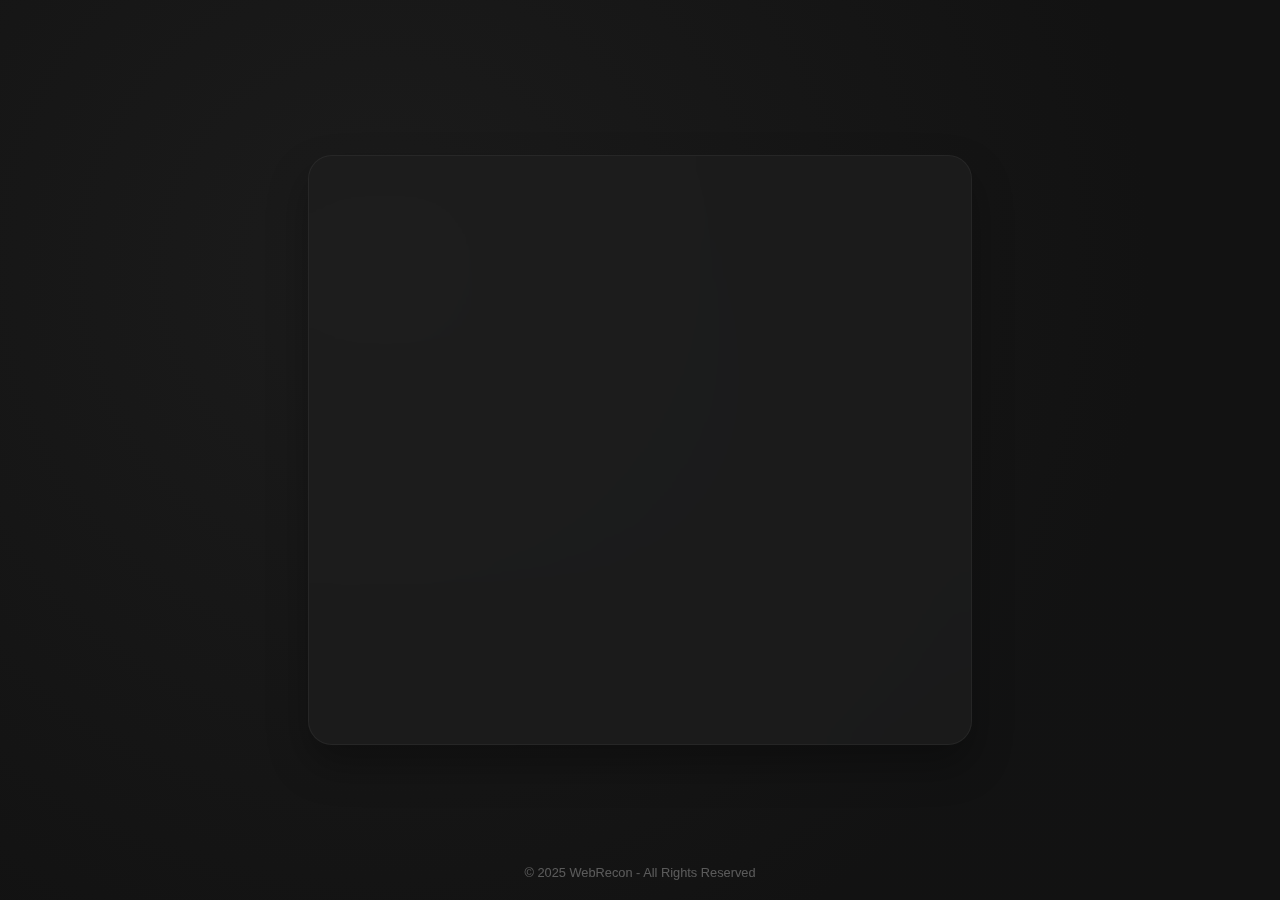
<file: index.html>
<!DOCTYPE html>
<html lang="en">
<head>
    <meta charset="UTF-8">
    <meta name="viewport" content="width=device-width, initial-scale=1.0">
    <title>WebRecon - Site Reserved</title>
    <style>
        :root {
            --dark-gray: #121212;
            --charcoal-black: #1E1E1E;
            --electric-blue: #007BFF;
            --soft-white: #F8F9FA;
            --blue-glow: rgba(0, 123, 255, 0.5);
            --glass-bg: rgba(30, 30, 30, 0.7);
            --card-bg: rgba(40, 40, 40, 0.5);
        }
        
        * {
            margin: 0;
            padding: 0;
            box-sizing: border-box;
            font-family: -apple-system, BlinkMacSystemFont, 'Segoe UI', Roboto, Helvetica, Arial, sans-serif;
        }
        
        body {
            background-color: var(--dark-gray);
            color: var(--soft-white);
            min-height: 100vh;
            display: flex;
            justify-content: center;
            align-items: center;
            overflow: hidden;
            position: relative;
        }
        
        .container {
            max-width: 800px;
            text-align: center;
            padding: 3rem;
            background-color: var(--glass-bg);
            border-radius: 24px;
            backdrop-filter: blur(20px);
            box-shadow: 0 20px 40px rgba(0, 0, 0, 0.3);
            z-index: 10;
            border: 1px solid rgba(255, 255, 255, 0.05);
            transition: all 0.4s ease;
        }
        
        .container:hover {
            box-shadow: 0 25px 50px rgba(0, 0, 0, 0.4), 0 0 30px var(--blue-glow);
            transform: translateY(-5px);
        }
        
        h1 {
            font-size: 3.5rem;
            margin-bottom: 1rem;
            color: var(--soft-white);
            font-weight: 600;
            letter-spacing: -1px;
        }
        
        .tagline {
            font-size: 1.2rem;
            margin-bottom: 2.5rem;
            color: var(--electric-blue);
            font-weight: 400;
            letter-spacing: 0.5px;
            opacity: 0.9;
        }
        
        .description {
            margin-bottom: 2.5rem;
            line-height: 1.7;
            font-weight: 300;
            max-width: 600px;
            margin-left: auto;
            margin-right: auto;
            opacity: 0.85;
        }
        
        .contact {
            display: inline-block;
            background-color: var(--electric-blue);
            color: white;
            padding: 0.9rem 2rem;
            border-radius: 50px;
            text-decoration: none;
            font-weight: 500;
            transition: all 0.3s ease;
            margin-top: 1.5rem;
            letter-spacing: 0.5px;
            box-shadow: 0 5px 15px rgba(0, 123, 255, 0.4);
        }
        
        .contact:hover {
            background-color: #0069d9;
            transform: translateY(-3px);
            box-shadow: 0 8px 20px rgba(0, 123, 255, 0.6);
        }
        
        .owner-details {
            margin-top: 2.5rem;
            font-style: normal;
            opacity: 0.7;
            transition: opacity 0.3s ease;
            padding: 1.5rem;
            background-color: var(--card-bg);
            border-radius: 16px;
            display: inline-block;
        }
        
        .owner-details:hover {
            opacity: 1;
        }
        
        .email {
            color: var(--electric-blue);
            text-decoration: none;
            font-weight: 500;
            transition: all 0.2s ease;
        }
        
        .email:hover {
            text-decoration: none;
            opacity: 0.8;
        }
        
        .bg-gradient {
            position: absolute;
            width: 100%;
            height: 100%;
            top: 0;
            left: 0;
            z-index: 1;
            background: radial-gradient(circle at 30% 30%, rgba(30, 30, 30, 0.8), rgba(18, 18, 18, 0.95) 70%);
        }
        
        .glow {
            position: absolute;
            background: var(--electric-blue);
            width: 150px;
            height: 150px;
            border-radius: 50%;
            filter: blur(100px);
            opacity: 0.15;
            animation: float 25s infinite ease-in-out;
        }
        
        .glow:nth-child(1) {
            top: 20%;
            left: 20%;
            width: 300px;
            height: 300px;
            animation-delay: 0s;
        }
        
        .glow:nth-child(2) {
            bottom: 10%;
            right: 15%;
            width: 200px;
            height: 200px;
            animation-delay: -5s;
            opacity: 0.1;
        }
        
        @keyframes float {
            0%, 100% {
                transform: translate(0, 0);
            }
            25% {
                transform: translate(-40px, 40px);
            }
            50% {
                transform: translate(40px, 20px);
            }
            75% {
                transform: translate(20px, -40px);
            }
        }
        
        .logo {
            margin-bottom: 1.5rem;
            position: relative;
            display: inline-block;
        }
        
        .logo-circle {
            width: 80px;
            height: 80px;
            background-color: var(--charcoal-black);
            border-radius: 50%;
            display: flex;
            align-items: center;
            justify-content: center;
            margin: 0 auto;
            box-shadow: 0 5px 15px rgba(0, 0, 0, 0.3), 0 0 0 1px rgba(255, 255, 255, 0.05);
            position: relative;
            overflow: hidden;
        }
        
        .logo-text {
            color: var(--electric-blue);
            font-weight: 700;
            font-size: 1.2rem;
            letter-spacing: -0.5px;
        }
        
        .logo-shine {
            position: absolute;
            top: -50%;
            left: -50%;
            width: 200%;
            height: 200%;
            background: linear-gradient(45deg, transparent, rgba(255, 255, 255, 0.1), transparent);
            transform: rotate(45deg);
            animation: shine 8s infinite ease-in-out;
        }
        
        @keyframes shine {
            0%, 100% {
                transform: translateX(-150%) rotate(45deg);
            }
            50% {
                transform: translateX(150%) rotate(45deg);
            }
        }
        
        .footer {
            position: fixed;
            bottom: 20px;
            width: 100%;
            text-align: center;
            font-size: 0.8rem;
            color: rgba(255, 255, 255, 0.3);
            z-index: 10;
            transition: color 0.3s ease;
        }
        
        .footer:hover {
            color: rgba(255, 255, 255, 0.6);
        }
        
        @media (max-width: 768px) {
            h1 {
                font-size: 2.5rem;
            }
            
            .container {
                margin: 0 20px;
                padding: 2rem;
            }
            
            .logo-circle {
                width: 60px;
                height: 60px;
            }
        }
        
        /* Tesla-inspired subtle transitions */
        .fade-in {
            opacity: 0;
            animation: fadeIn 0.8s forwards ease-out;
        }
        
        .fade-in-delay-1 {
            animation-delay: 0.2s;
        }
        
        .fade-in-delay-2 {
            animation-delay: 0.4s;
        }
        
        .fade-in-delay-3 {
            animation-delay: 0.6s;
        }
        
        @keyframes fadeIn {
            from {
                opacity: 0;
                transform: translateY(10px);
            }
            to {
                opacity: 1;
                transform: translateY(0);
            }
        }
    </style>
</head>
<body>
    <div class="bg-gradient"></div>
    <div class="glow"></div>
    <div class="glow"></div>
    
    <div class="container">
        <div class="logo fade-in">
            <div class="logo-circle">
                <div class="logo-shine"></div>
                <span class="logo-text">WR</span>
            </div>
        </div>
    
        <h1 class="fade-in">WebRecon</h1>
        <p class="tagline fade-in fade-in-delay-1">Advanced Web Reconnaissance</p>
        
        <div class="description fade-in fade-in-delay-2">
            <p>This site is reserved for WebRecon.</p>
            <p>Our platform is currently under development.</p>
            <p>Please contact the owner for more information about our services and solutions.</p>
        </div>
        
        <a href="mailto:karthikssathyan@wearehackerone.com" class="contact fade-in fade-in-delay-3">Get In Touch</a>
        
        <div class="owner-details fade-in fade-in-delay-3">
            <p>Owner: Karthik S Sathyan</p>
            <p>Email: <a href="mailto:karthikssathyan@wearehackerone.com" class="email">karthikssathyan@wearehackerone.com</a></p>
        </div>
    </div>
    
    <div class="footer">
        &copy; 2025 WebRecon - All Rights Reserved
    </div>
</body>
</html>
</file>
